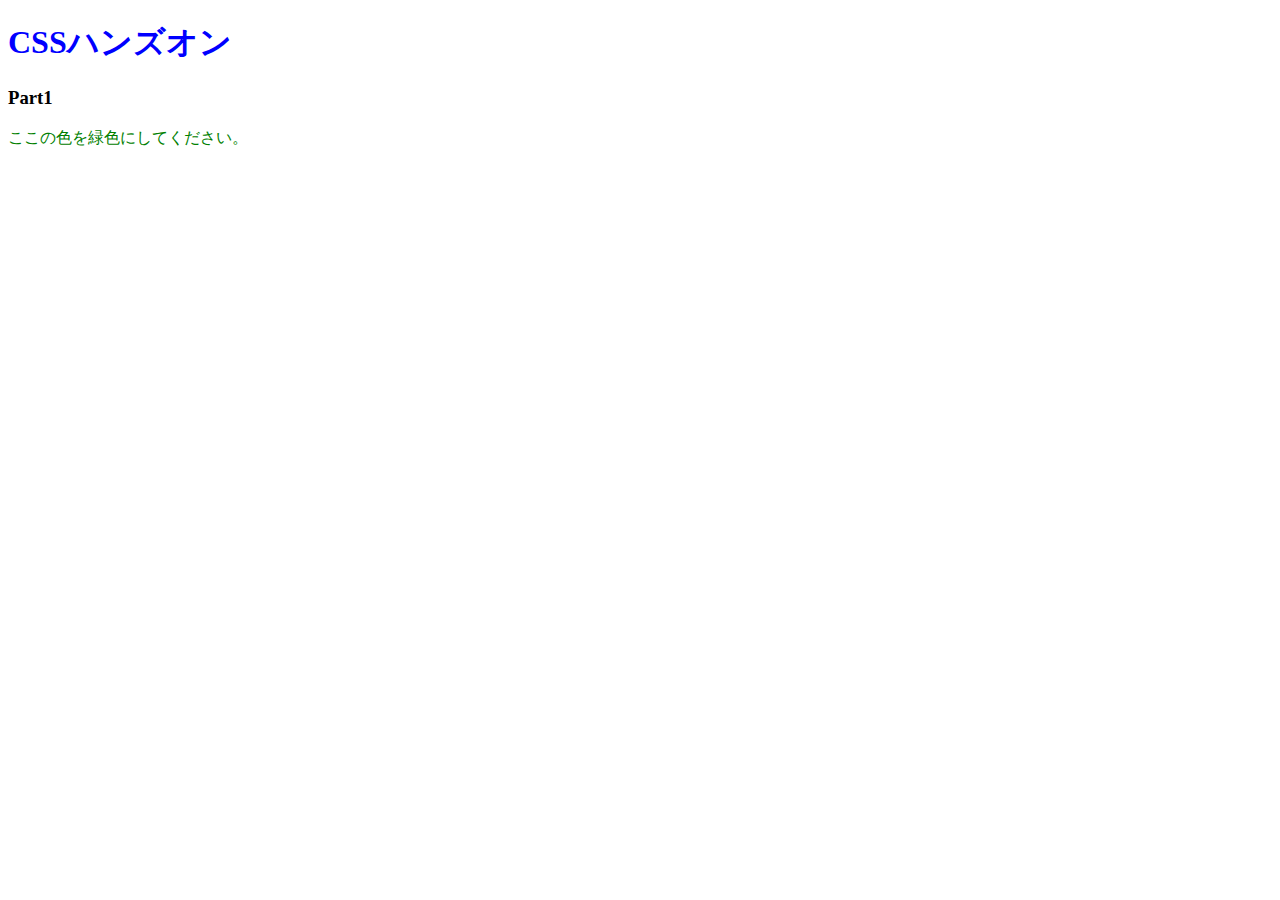
<file: 01.CSSの基本を知ろう/index.html>
<!DOCTYPE html>
<html lang="ja">
<head>
  <meta charset="UTF-8" />
  <!-- ここにstyles.cssを適用するコードを記述 -->
  <Link rel="stylesheet" href="styles.css" /> 
  
  <title>Document</title>
</head>
<body>
  <h1>CSSハンズオン</h1>
  <h3>Part1</h3>
  <p>ここの色を緑色にしてください。</p>
</body>
</html>
</file>
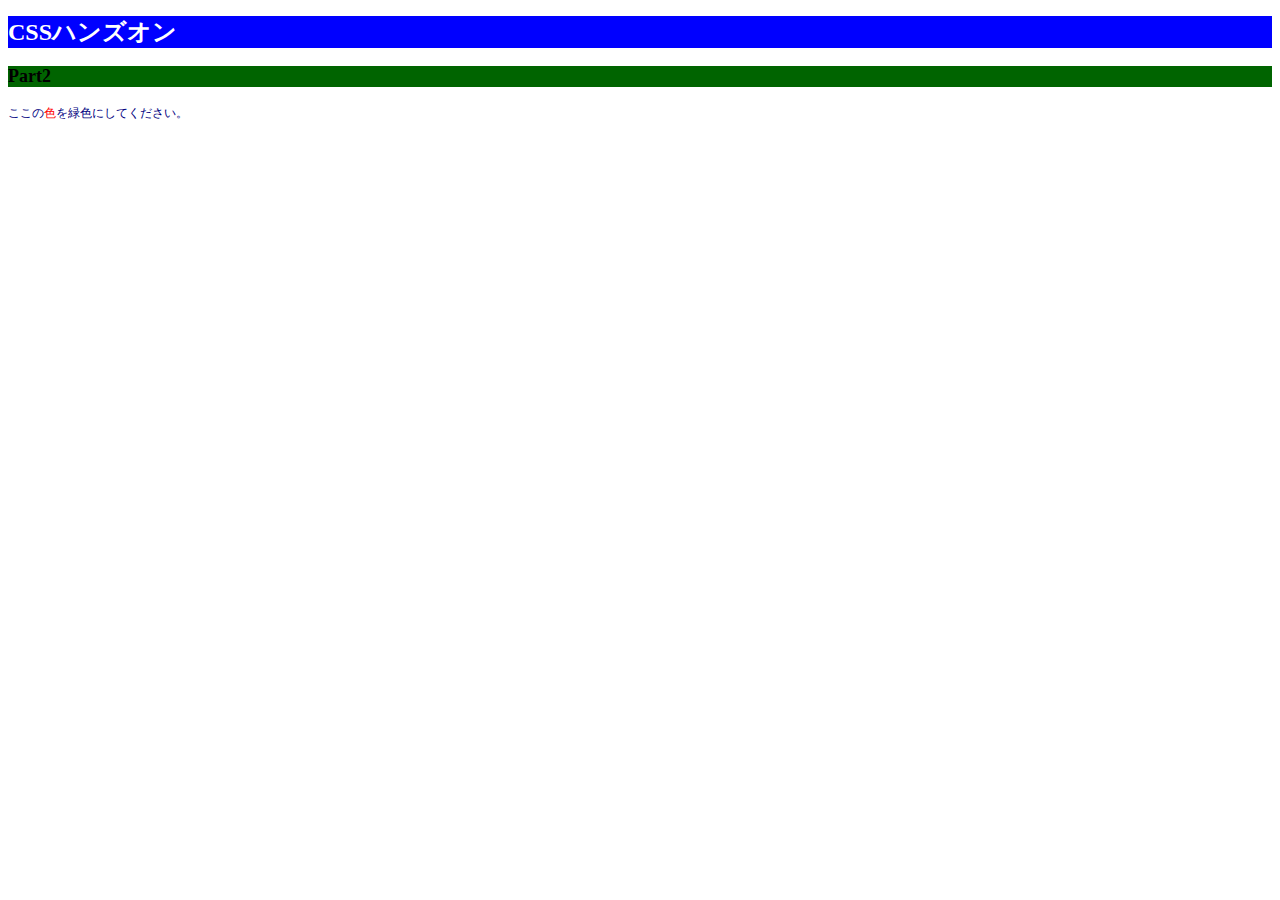
<file: 02.色やサイズを変更してみよう/index.html>
<!DOCTYPE html>
<html lang="ja">
<head>
  <meta charset="UTF-8" />
  <!-- ここにstyles.cssを適用するコードを記述 -->
  <link rel="stylesheet" href="styles.css" />

  <title>Document</title>
</head>
<body>
  <h1>CSSハンズオン</h1>
  <h3>Part2</h3>
  <!-- 「色」にのみCSSを適用するために編集 -->
  <p>ここの<span>色</span>を緑色にしてください。</p>
</body>
</html>
</file>
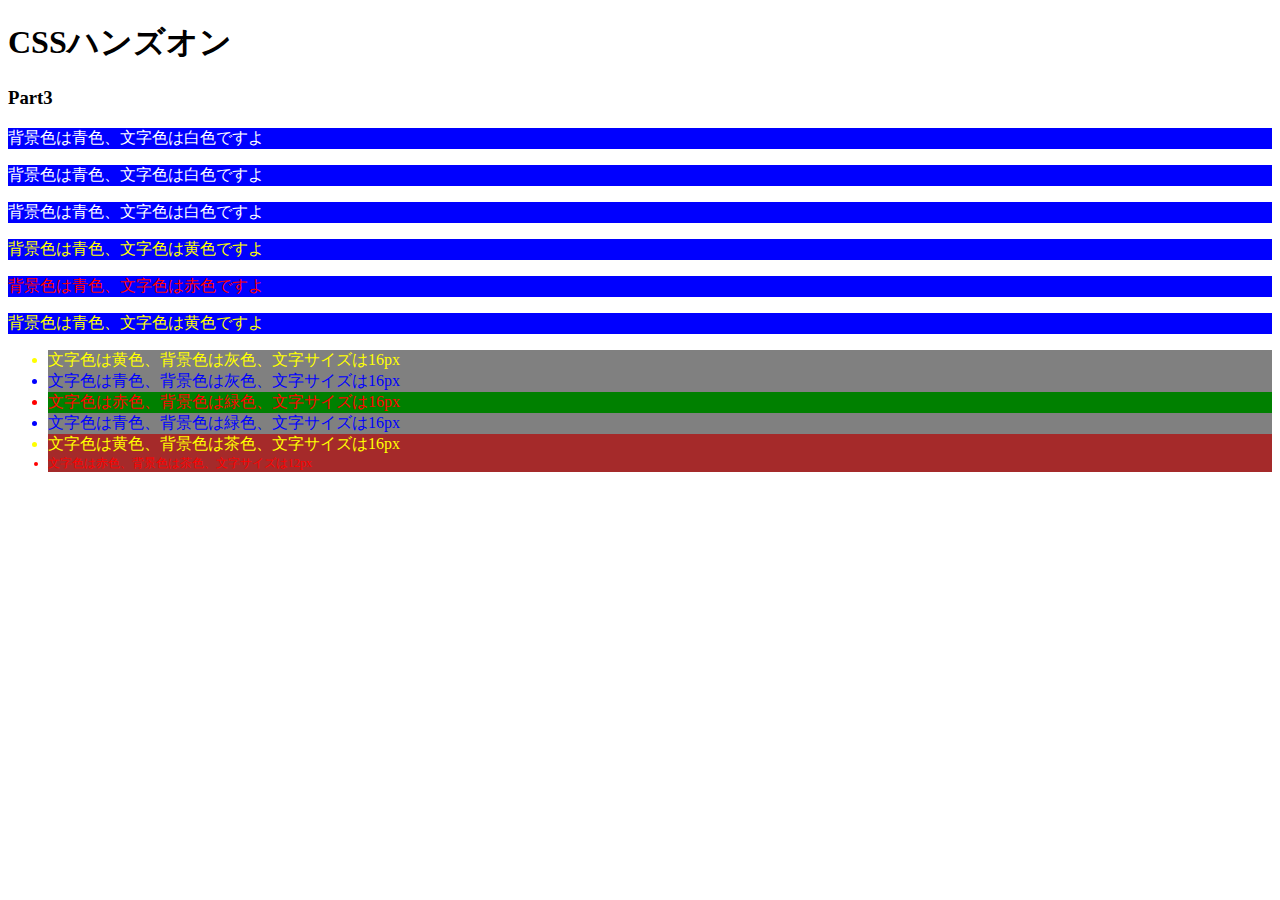
<file: 03.id属性とclass属性/index.html>
<!DOCTYPE html>
<html lang="ja">
<head>
  <meta charset="UTF-8" />
  <link rel="stylesheet" href="styles.css" />
  <title>Document</title>
</head>
<body>
  <h1>CSSハンズオン</h1>
  <h3>Part3</h3>
  <p class="back-blue white">背景色は青色、文字色は白色ですよ</p>
  <p class="back-blue white">背景色は青色、文字色は白色ですよ</p>
  <p class="back-blue white">背景色は青色、文字色は白色ですよ</p>
  <p class="back-blue yellow">背景色は青色、文字色は黄色ですよ</p>
  <p class="back-blue red">背景色は青色、文字色は赤色ですよ</p>
  <p class="back-blue yellow">背景色は青色、文字色は黄色ですよ</p>
  <ul>
    <li class="yellow back-gray">文字色は黄色、背景色は灰色、文字サイズは16px</li>
    <li class="blue back-gray">文字色は青色、背景色は灰色、文字サイズは16px</li>
    <li class="red back-green">文字色は赤色、背景色は緑色、文字サイズは16px</li>
    <li class="blue back-gray">文字色は青色、背景色は緑色、文字サイズは16px</li>
    <li class="yellow back-brown">文字色は黄色、背景色は茶色、文字サイズは16px</li>
    <li class="red back-brown" id="fontsize-small">文字色は赤色、背景色は茶色、文字サイズは12px</li>
  </ul>
</body>
</html>
</file>
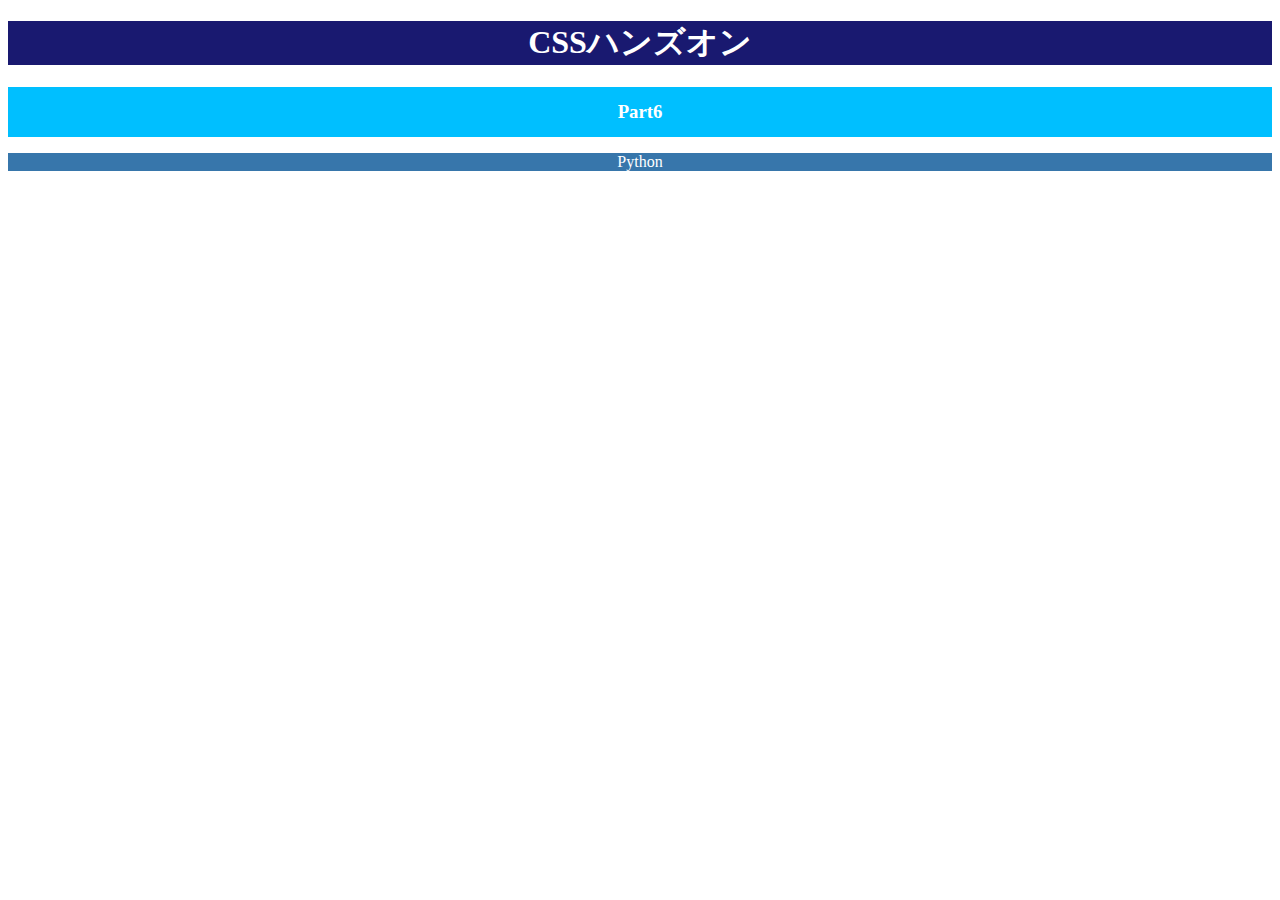
<file: 06.テキストの配置と太さを学ぼう/index.html>
<!DOCTYPE html>
<html lang="ja">
<head>
  <meta charset="UTF-8" />
  <link rel="stylesheet" href="styles.css" />
  <title>Document</title>
</head>
<body>
  <h1>CSSハンズオン</h1>
  <div><h3>Part6</h3></div>
  <p>Python</p>
</body>
</html>
</file>
<file: 01.CSSの基本を知ろう/styles.css>
/* h1要素の文字色を青色で宣言 */
h1 {
    color: blue
    ;
}
/* p要素の文字色を緑色で宣言 */
p {
    color: green;
}
</file>
<file: 02.色やサイズを変更してみよう/styles.css>
/* html要素の文字サイズを宣言 */
html {
    font-size: 24px;
}
/* h1要素の文字色、背景色、文字サイズを宣言 */
h1 {
    color: white;
    background-color: blue;
    font-size: 1rem;
}

/* h3要素の背景色、文字サイズを宣言 */
h3 {
    background-color: rgb(0, 100, 0);
    font-size: 0.75rem;
}
/* p要素の文字色、文字色、文字サイズを宣言 */
p {
    color: #000080;
    font-size: 0.5rem;
}

/* 「色」の文字色を宣言 */
span {
    color: red;
}
</file>
<file: 03.id属性とclass属性/styles.css>
/* 6つのp要素に適用するスタイルを宣言 */
.back-blue {
    background-color: blue;
}

.white {
    color: white;
}

.yellow {
    color: yellow;
}

.red {
    color: red;
}

/* 6つのli要素に適用するスタイルを宣言 */
.yellow {
    color: yellow;
}

.blue {
    color: blue;
}

.red {
    color: red;
}

.back-gray {
    background-color: gray;
}

.back-green {
    background-color: green;
}

.back-brown {
    background-color: brown;
}

li {
    font-size: 16px;
}

#fontsize-small {
    font-size: 12px;
}
</file>
<file: 06.テキストの配置と太さを学ぼう/styles.css>
/* h1要素に適用するスタイル */
h1 {
    font-size: 32px;
    color:white;
    background-color: midnightblue;
    text-align: center;
}

/* h3要素に適用するスタイル */
div {
    height: 50px;
}

h3 {
    color:white;
    background-color: deepskyblue;
    text-align: center;
    line-height: 50px;
}
/* p要素に適用するスタイル */
p {
    color:white;
    background-color: #3776AB;
    text-align: center;
}
</file>
